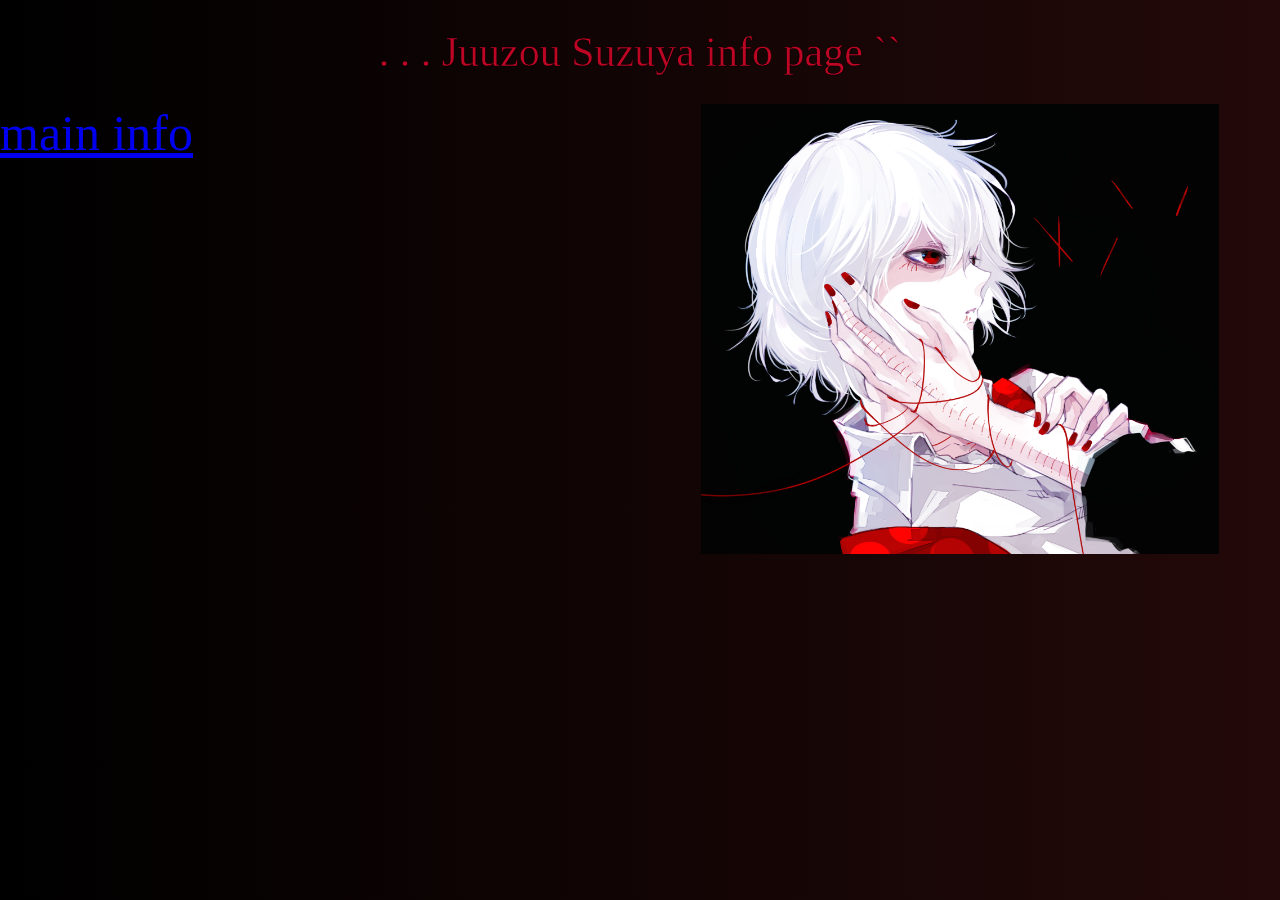
<file: index.html>
﻿<!doctype html>
<html>
<head>
    <meta charset="utf-8" />
    <title>Suzuya Info!!</title>
    <link rel="stylesheet" href="styles.css">
    <link rel="icon" href="pictures/icon.png">
</head>
<body>
    <div class="start">
        <h1>. . . Juuzou Suzuya info page ``</h1>
        <a href="info.html">main info</a>
        <img src="pictures/holding.png" alt="holding" />

    </div>
</body>
</html>
</file>
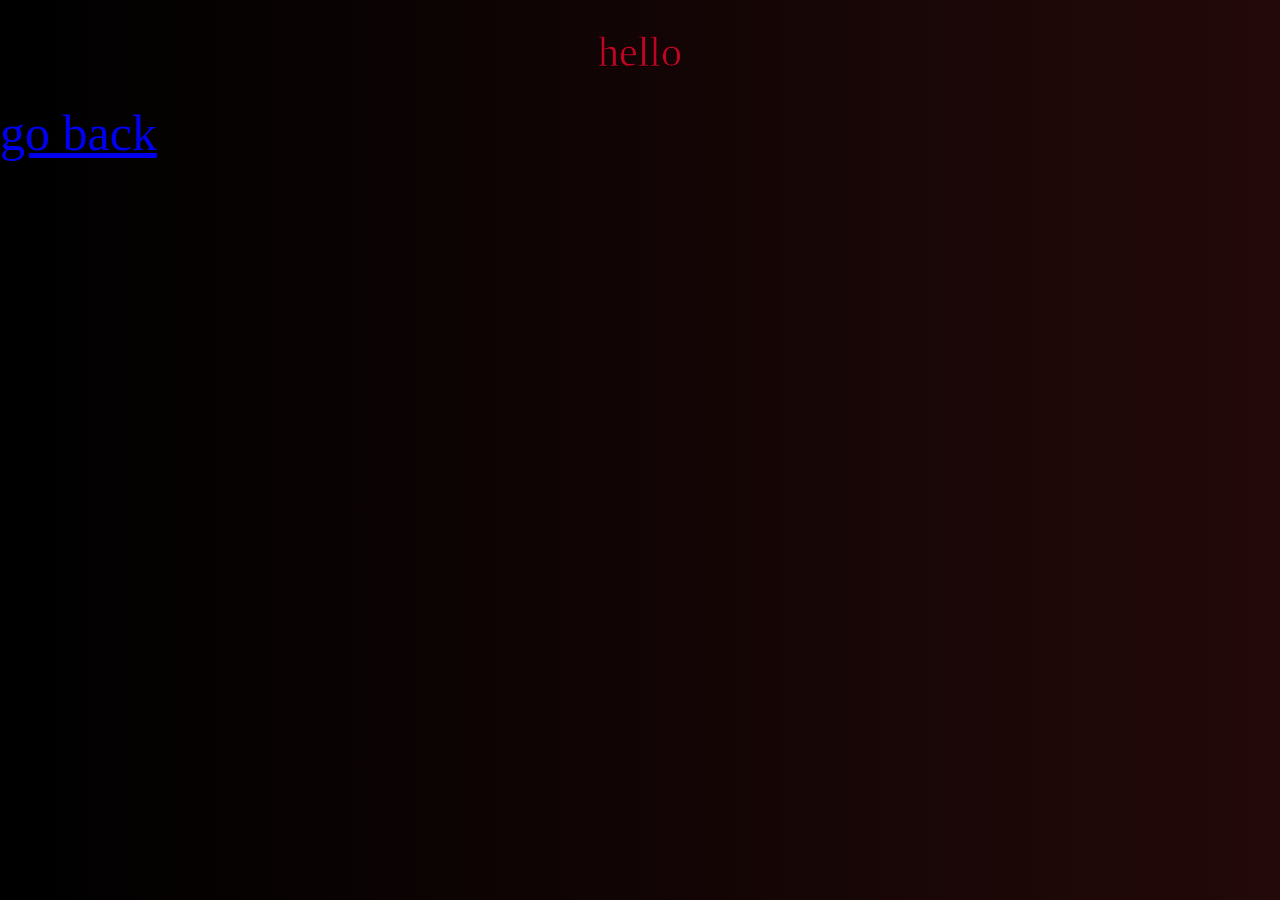
<file: info.html>
<!doctype html>
<html>
<head>
    <meta charset="utf-8" />
    <title>Suzuya Info!!</title>
    <link rel="stylesheet" href="styles.css">
    <link rel="icon" href="pictures/icon.png">
</head>
<body>

    <div class="start">
        <h1>hello</h1>
        <a href="main.html">go back</a>
    </div>
</body>
</html>
</file>
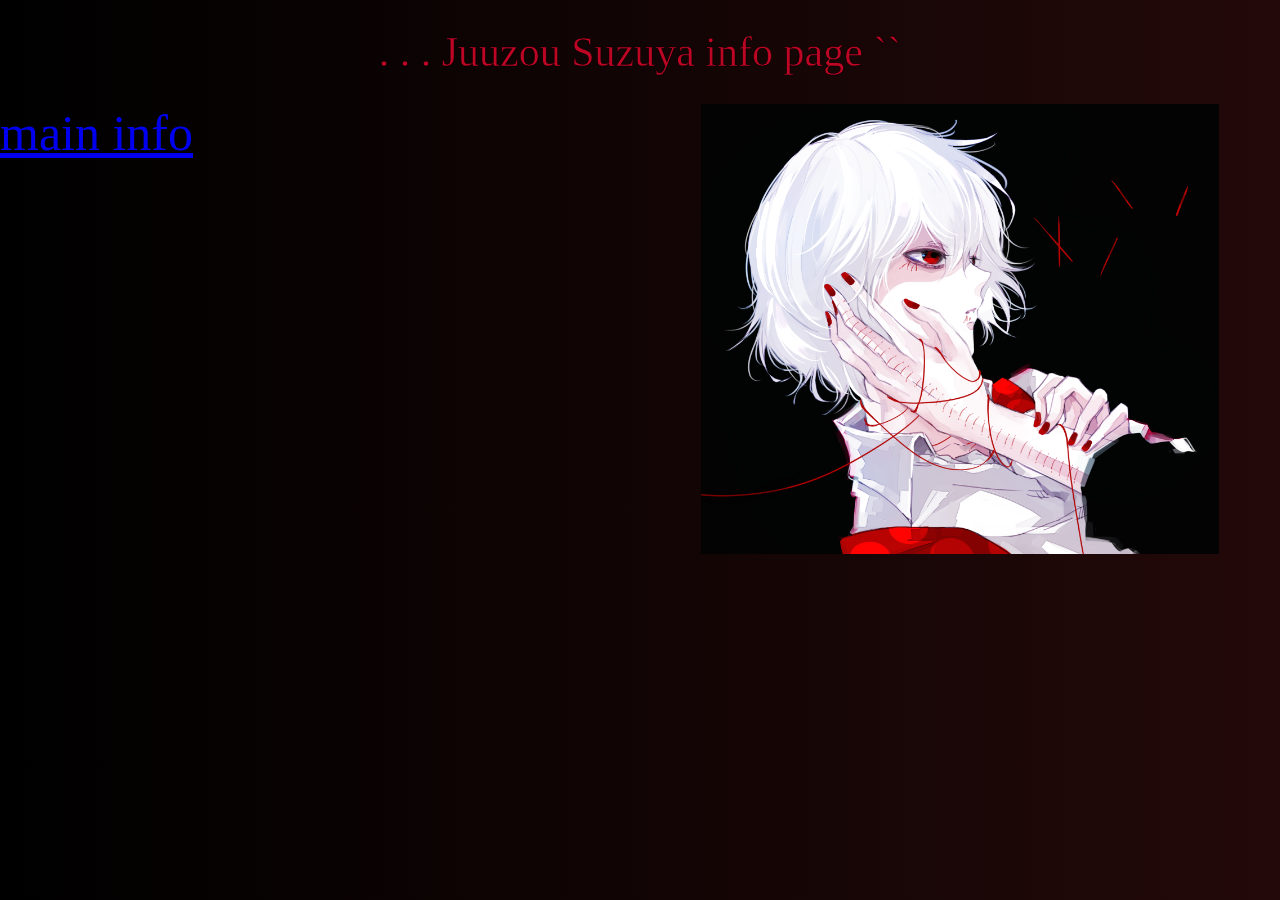
<file: main.html>
﻿<!doctype html>
<html>
<head>
    <meta charset="utf-8" />
    <title>Suzuya Info!!</title>
    <link rel="stylesheet" href="main.css">
    <link rel="icon" href="pictures/icon.png">
</head>
<body>
    <div class="start">
        <h1>. . . Juuzou Suzuya info page ``</h1>
        <a href="info.html">main info</a>
        <img src="pictures/holding.png" alt="holding" />

    </div>
</body>
</html>
</file>
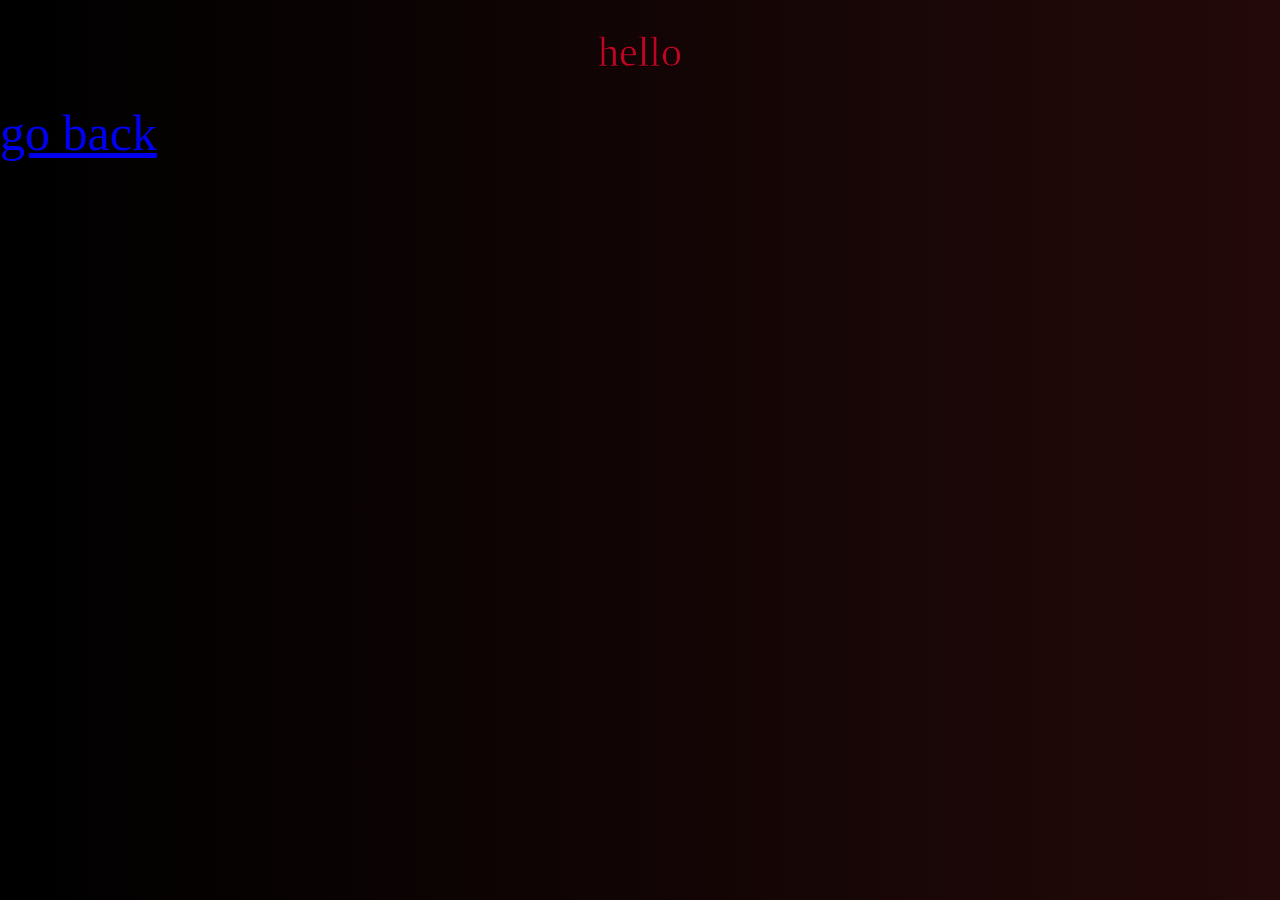
<file: main/info.html>
<!doctype html>
<html>
<head>
    <meta charset="utf-8" />
    <title>Suzuya Info!!</title>
    <link rel="stylesheet" href="main.css">
    <link rel="icon" href="pictures/icon.png">
</head>
<body>

    <div class="start">
        <h1>hello</h1>
        <a href="main.html">go back</a>
    </div>
</body>
</html>
</file>
<file: styles.css>
﻿:root {
    --brownish: #471212;
    --reddish: #bd0524;
}

body {
    margin: 0;
    padding: 0;
}

.start {
    position:absolute;
    overflow: hidden;
    width: 100%;
    height: 100%;
    background: linear-gradient(90deg, black 0%, var(--brownish) 100%);
    background-size: 200% 200%;
    animation: moveBG 5s alternate infinite;
}

.start h1 {
    font-size:42px;
    font-family: Mom´sTypewriter;
    font-weight: lighter;
    text-align: center;
    color:var(--reddish);
    -webkit-text-stroke:0.5px black;
}

.start img {
    width:50%;
    height:50%;
    object-fit:contain;
    float:right;
}

.start a {
    positio
    color:var(--reddish);
    font-size:50px;
}

@keyframes moveBG {
    from {
        background-position: 0%;
    }
    to {
        background-position: 100% 100%;
    }
}

@view-transition {
    navigation: auto;
}
</file>
<file: main.css>
﻿:root {
    --brownish: #471212;
    --reddish: #bd0524;
}

body {
    margin: 0;
    padding: 0;
}

.start {
    position:absolute;
    overflow: hidden;
    width: 100%;
    height: 100%;
    background: linear-gradient(90deg, black 0%, var(--brownish) 100%);
    background-size: 200% 200%;
    animation: moveBG 5s alternate infinite;
}

.start h1 {
    font-size:42px;
    font-family: Mom´sTypewriter;
    font-weight: lighter;
    text-align: center;
    color:var(--reddish);
    -webkit-text-stroke:0.5px black;
}

.start img {
    width:50%;
    height:50%;
    object-fit:contain;
    float:right;
}

.start a {
    positio
    color:var(--reddish);
    font-size:50px;
}

@keyframes moveBG {
    from {
        background-position: 0%;
    }
    to {
        background-position: 100% 100%;
    }
}

@view-transition {
    navigation: auto;
}
</file>
<file: main/main.css>
﻿:root {
    --brownish: #471212;
    --reddish: #bd0524;
}

body {
    margin: 0;
    padding: 0;
}

.start {
    position:absolute;
    overflow: hidden;
    width: 100%;
    height: 100%;
    background: linear-gradient(90deg, black 0%, var(--brownish) 100%);
    background-size: 200% 200%;
    animation: moveBG 5s alternate infinite;
}

.start h1 {
    font-size:42px;
    font-family: Mom´sTypewriter;
    font-weight: lighter;
    text-align: center;
    color:var(--reddish);
    -webkit-text-stroke:0.5px black;
}

.start img {
    width:50%;
    height:50%;
    object-fit:contain;
    float:right;
}

.start a {
    positio
    color:var(--reddish);
    font-size:50px;
}

@keyframes moveBG {
    from {
        background-position: 0%;
    }
    to {
        background-position: 100% 100%;
    }
}

@view-transition {
    navigation: auto;
}
</file>
